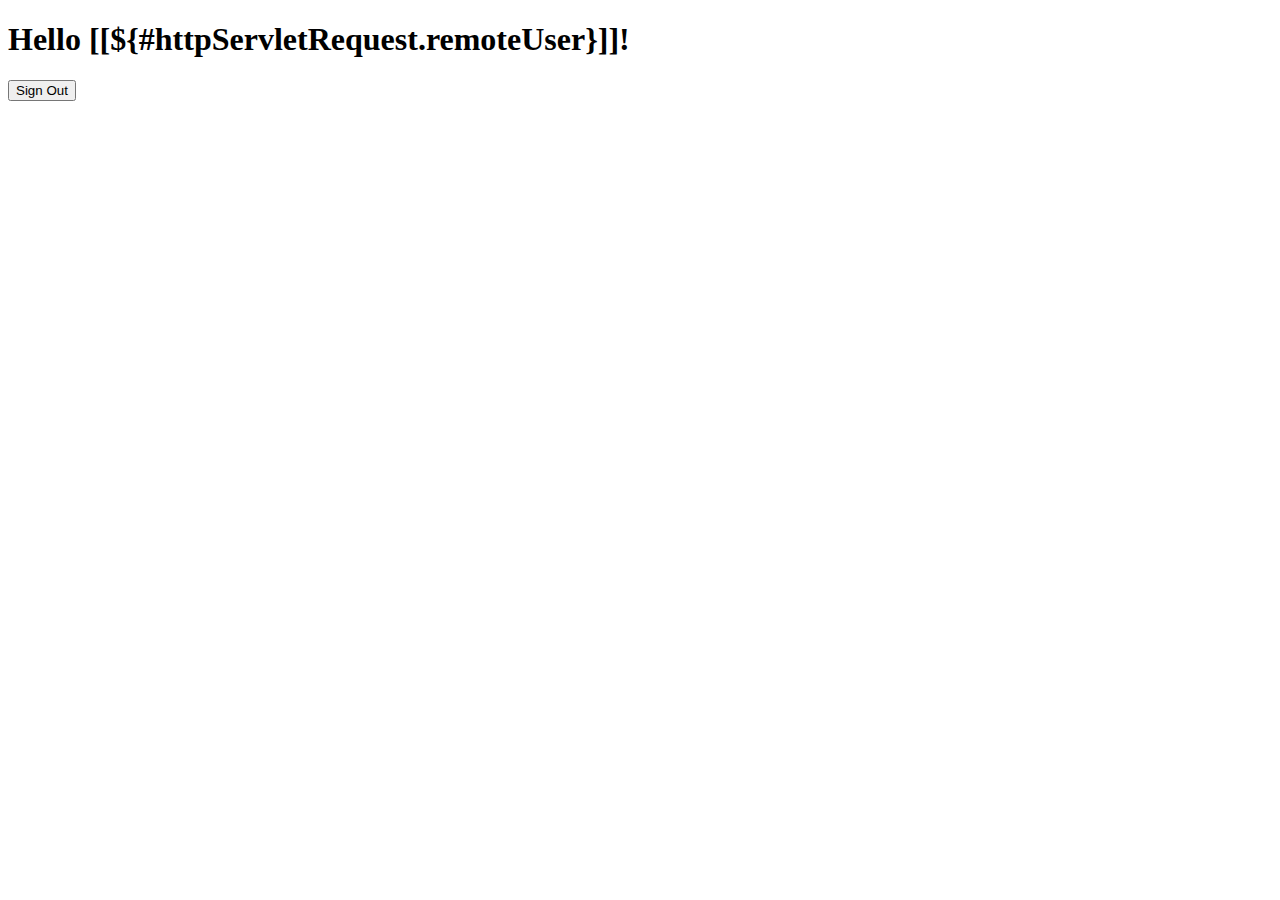
<file: api-resource/src/main/resources/templates/hello.html>
<!DOCTYPE html>
<html xmlns="http://www.w3.org/1999/xhtml" xmlns:th="https://www.thymeleaf.org"
      xmlns:sec="https://www.thymeleaf.org/thymeleaf-extras-springsecurity3">
    <head>
        <title>Hello World!</title>
    </head>
    <body>
        <h1 th:inline="text">Hello [[${#httpServletRequest.remoteUser}]]!</h1>
        <form th:action="@{/logout}" method="post">
            <input type="submit" value="Sign Out"/>
        </form>
    </body>
</html>
</file>
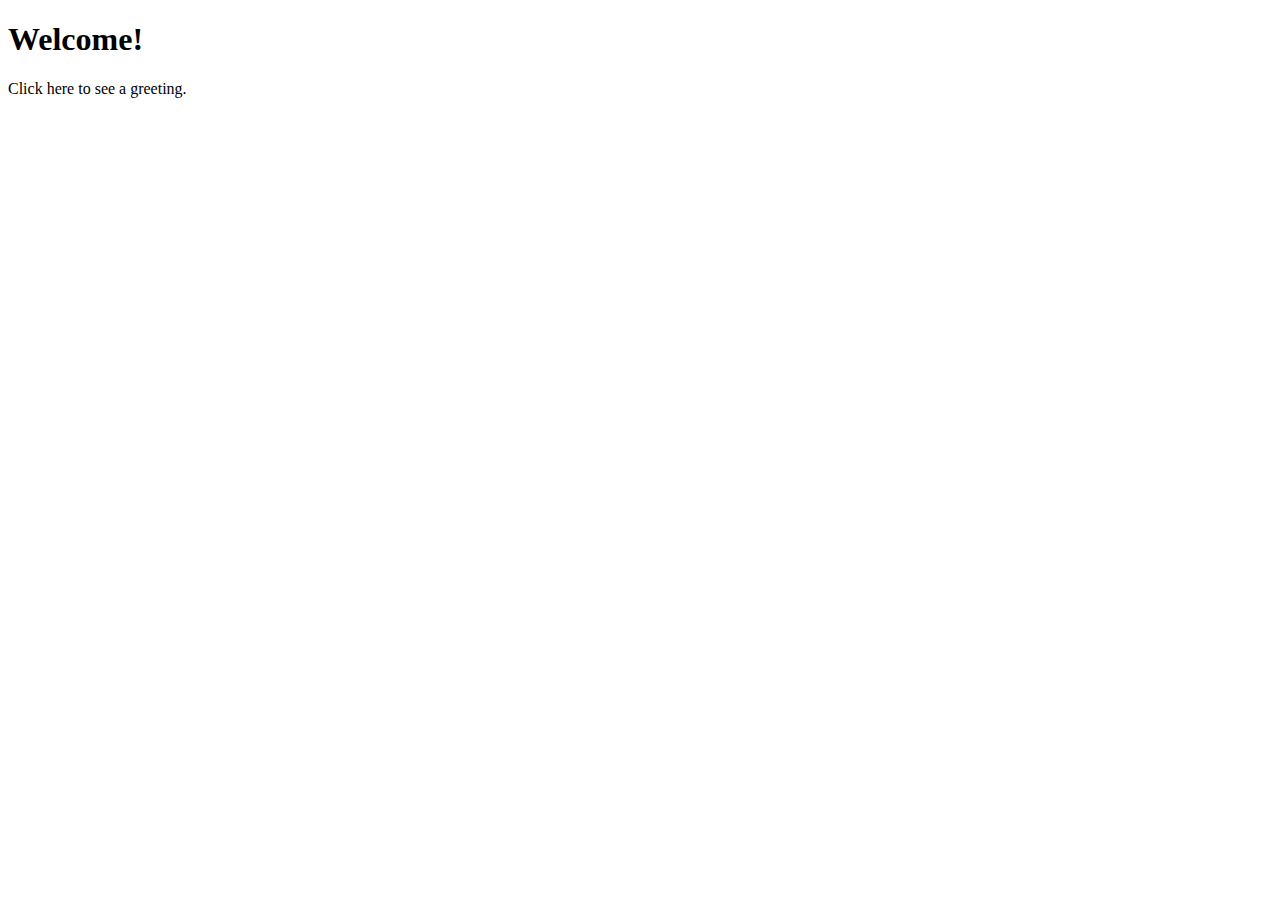
<file: api-resource/src/main/resources/templates/home.html>
<!DOCTYPE html>
<html xmlns="http://www.w3.org/1999/xhtml" xmlns:th="https://www.thymeleaf.org" xmlns:sec="https://www.thymeleaf.org/thymeleaf-extras-springsecurity3">
    <head>
        <title>Spring Security Example</title>
    </head>
    <body>
        <h1>Welcome!</h1>
        
        <p>Click <a th:href="@{/hello}">here</a> to see a greeting.</p>
    </body>
</html>
</file>
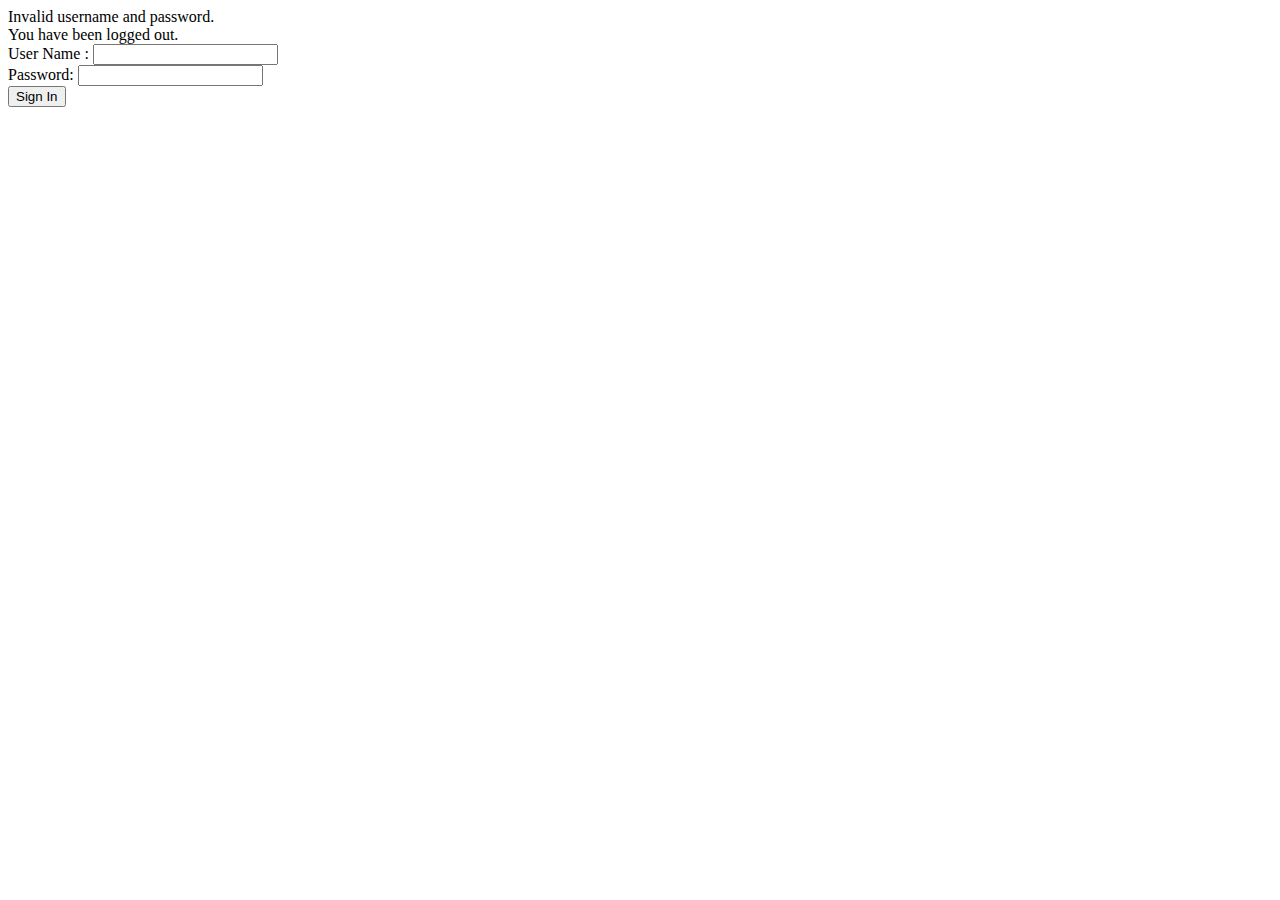
<file: api-resource/src/main/resources/templates/login.html>
<!DOCTYPE html>
<html xmlns="http://www.w3.org/1999/xhtml" xmlns:th="https://www.thymeleaf.org"
      xmlns:sec="https://www.thymeleaf.org/thymeleaf-extras-springsecurity3">
    <head>
        <title>Spring Security Example </title>
    </head>
    <body>
        <div th:if="${param.error}">
            Invalid username and password.
        </div>
        <div th:if="${param.logout}">
            You have been logged out.
        </div>
        <form th:action="@{/login}" method="post">
            <div><label> User Name : <input type="text" name="username"/> </label></div>
            <div><label> Password: <input type="password" name="password"/> </label></div>
            <div><input type="submit" value="Sign In"/></div>
        </form>
    </body>
</html>
</file>
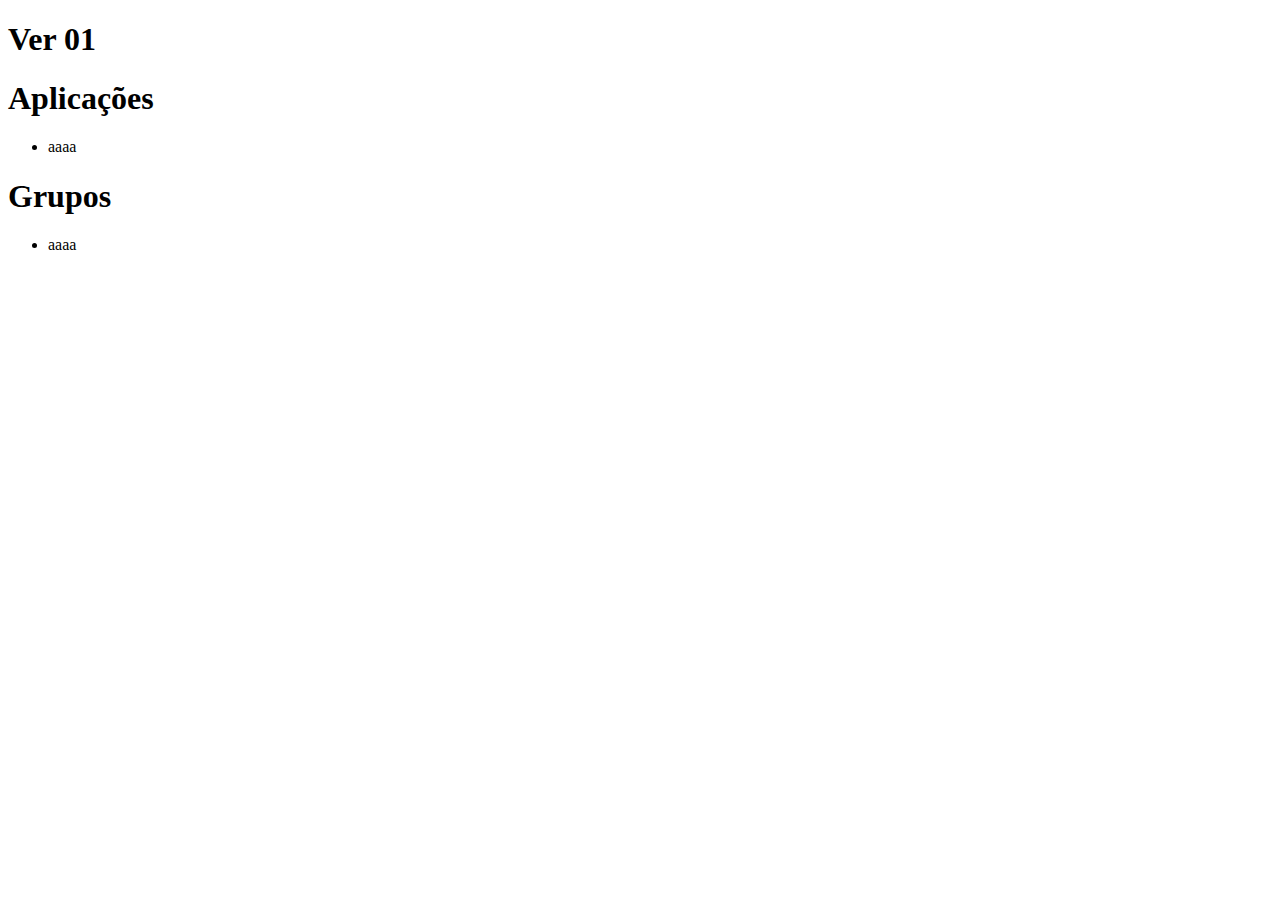
<file: segaut/src/main/resources/templates/greeting.html>
<!DOCTYPE HTML>
<html xmlns:th="http://www.thymeleaf.org">
<head> 
    <title>Getting Started: Serving Web Content</title> 
    <meta http-equiv="Content-Type" content="text/html; charset=UTF-8" />
</head>
<body>

    <h1>Ver 01 </h1>
    
    <p th:text="'Ola, ' + ${user.nome} + '!'" />
    
    <p th:text="'Foto, ' + ${user.foto} + '!'" />

    <h1>Aplicações</h1>
    <ul th:each="app: ${user.apps}">
        <li th:text="@{${app.id}+' ->'+${app.nome} +'-->'+${app.contexto}}">aaaa</li>
    </ul>


    <h1>Grupos</h1>
    <ul th:each="grupo: ${user.grupos}">
        <li th:text="@{${grupo.idGrupo}+' ->'+${grupo.nomeGrupo}}">aaaa</li>
    </ul>

<!--     <p th:text="'authorizedClient, ' + ${authorizedClient} + '!'" /> -->


<!-- 	<ul th:each="student: ${lst}">
        <li th:text="${student}" />
    </ul>
 -->    
    <!-- <p th:text="'authorizedClients, ' + ${authorizedClient.getAuthorities} + '!'" /> -->
</body>
</html>
</file>
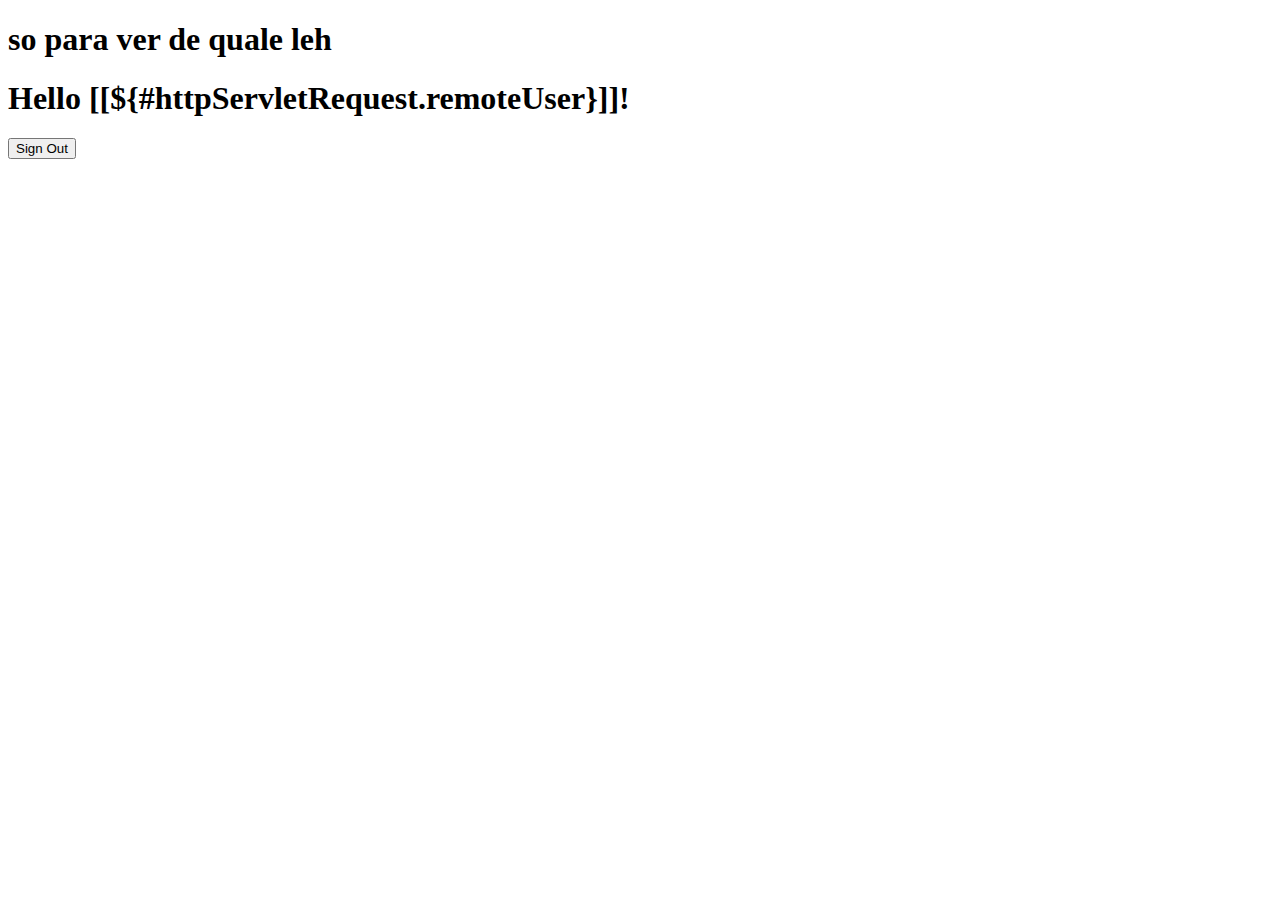
<file: segaut/src/main/resources/templates/hello.html>
<!DOCTYPE html>
<html xmlns="http://www.w3.org/1999/xhtml" xmlns:th="https://www.thymeleaf.org"
      xmlns:sec="https://www.thymeleaf.org/thymeleaf-extras-springsecurity3">
    <head>
        <title>Hello World!</title>
    </head>
    <body>
        <h1>so para ver de quale leh</h1>
        <h1 th:inline="text">Hello [[${#httpServletRequest.remoteUser}]]!</h1>
        <form th:action="@{/logout}" method="post">
            <input type="submit" value="Sign Out"/>
        </form>
    </body>
</html>
</file>
